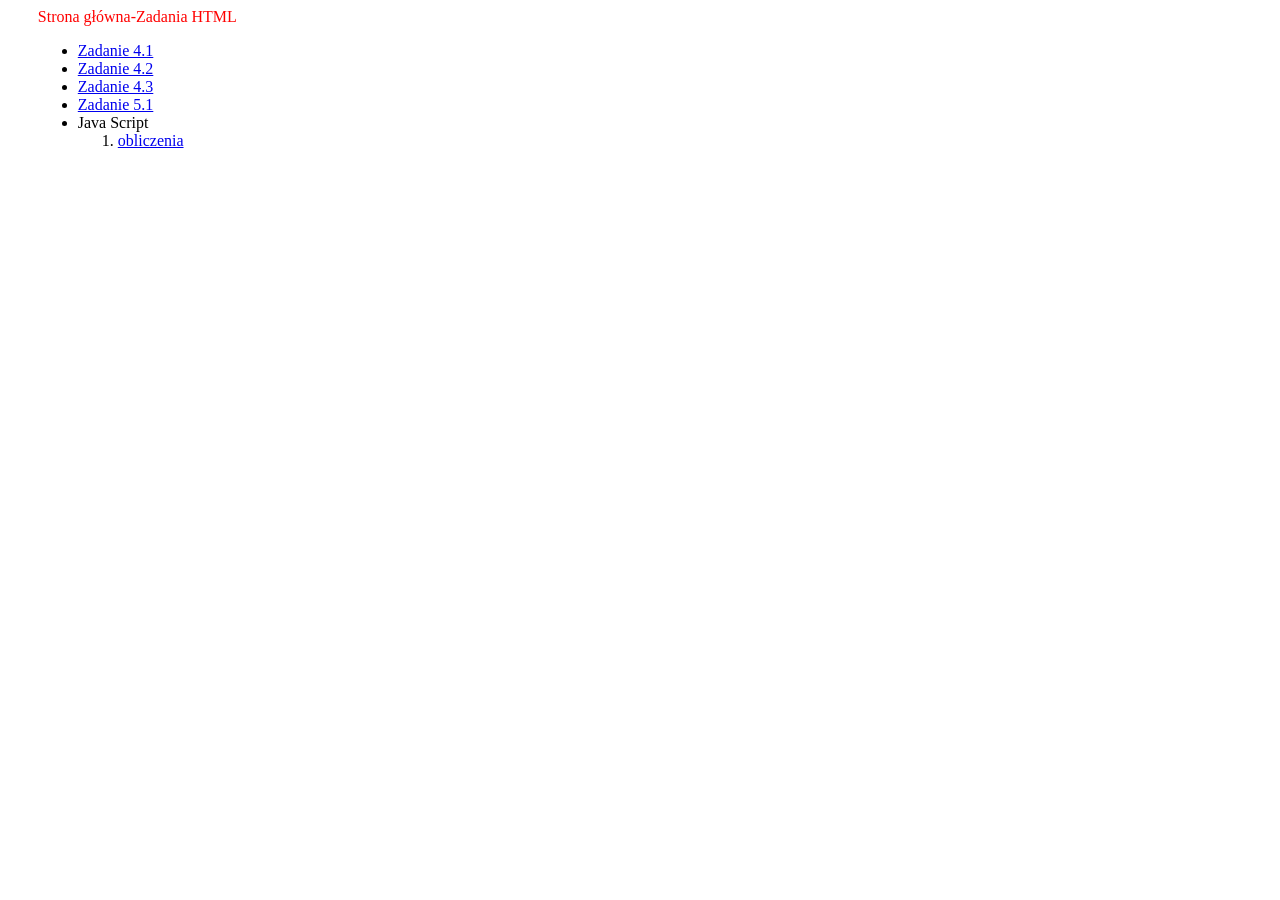
<file: index.html>
<!doctype html>
<html>
<head>
	<meta charset="utf-8">
	<meta name="description" content="Tu wpisz opis zawartości strony">
	<title>Tu wpisz tytuł strony</title>
	<style type="text/css">
body {margin-left : 1cm ; margin-right : 1cm; }
td {font-size : 24pt;  }
</style>
</head>
<body>

<span style="front-size: x-Large">
<span style="color: red">
<span style="font-family: Verdana">
Strona główna-Zadania HTML
</span>
</span>
</span>
<ul>
<li><a href="Zadanie4_1.html">Zadanie 4.1</a></li>
<li><a href="Zadanie4_2.html">Zadanie 4.2</a></li>
<li><a href="Zadanie4_3.html">Zadanie 4.3</a></li>
<li><a href="Zadanie5_1.html">Zadanie 5.1</a></li>
<li> Java Script</li>
	<ol>
<li><a href="obliczenia.html">obliczenia</a></li>
	</ol>
</ul>


</body>

</html>
</file>
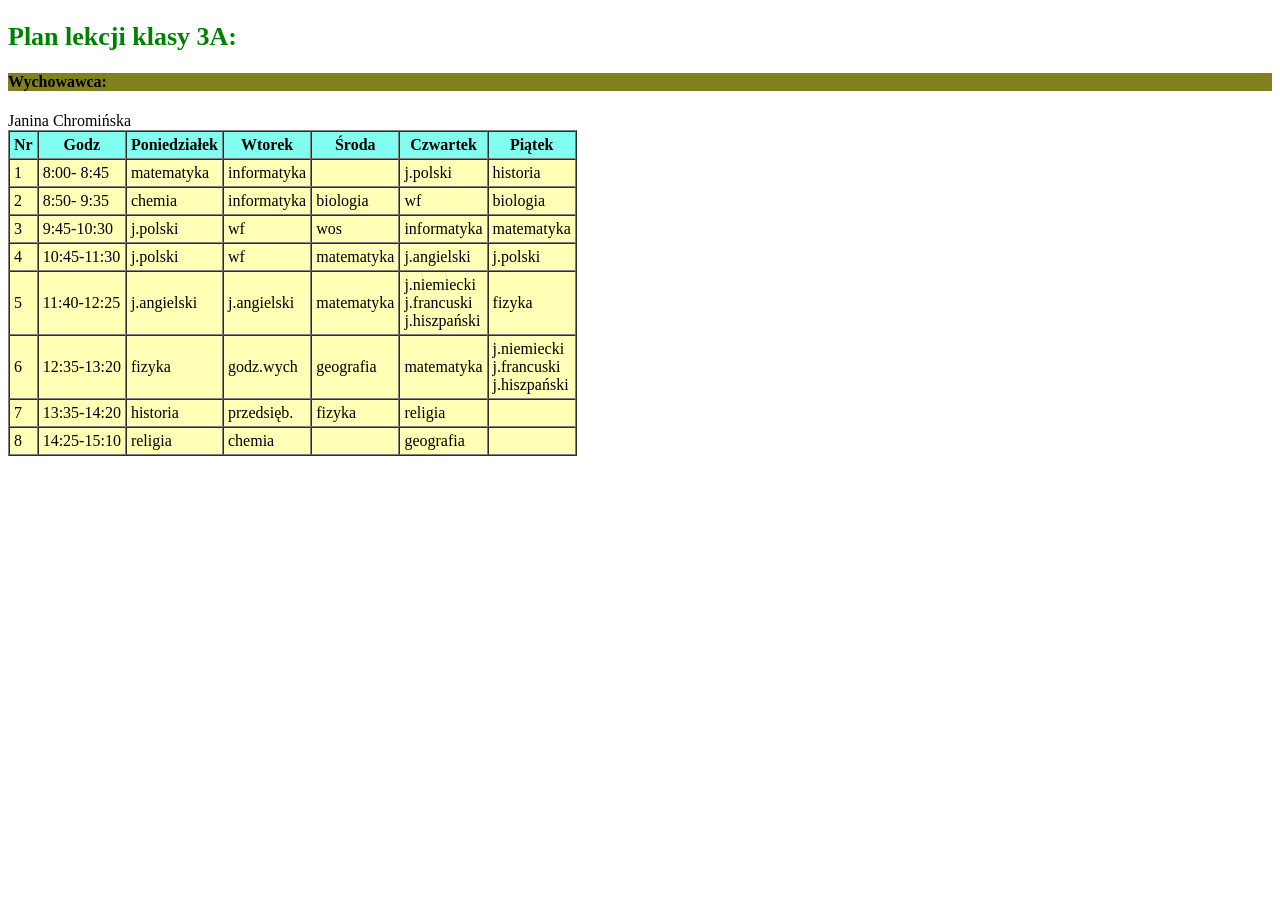
<file: 3A.html>
<!doctype html>
<html>
<head>
<title>3A</title>
<meta charset="UTF-8" />
<link rel="stylesheet" href="plan.css" type="text/css">
</head>
<body>
<h2>Plan lekcji klasy 3A:</h2>
<h4> Wychowawca:</h4>
Janina Chromińska
<table border="1" cellspacing="0" cellpadding="4">
<tr>
<th>Nr</th>
<th>Godz</th>
<th>Poniedziałek</th>
<th>Wtorek</th>
<th>Środa</th>
<th>Czwartek</th>
<th>Piątek</th>
</tr>
<tr>
<td>1</td>
<td> 8:00- 8:45</td>
<td>matematyka</td>
<td>informatyka</td>
<td>&nbsp;</td>
<td>j.polski</td>
<td>historia</td>
</tr>
<tr>
<td>2</td>
<td> 8:50- 9:35</td>
<td>chemia </td>
<td>informatyka</td>
<td>biologia</td>
<td>wf</td>
<td>biologia</td>
</tr>
<tr>
<td>3</td>
<td> 9:45-10:30</td>
<td>j.polski</td>
<td>wf</td>
<td>wos</td>
<td>informatyka</td>
<td>matematyka </td>
</tr>
<tr>
<td>4</td>
<td>10:45-11:30</td>
<td>j.polski</td>
<td>wf</td>
<td>matematyka</td>
<td>j.angielski</td>
<td>j.polski </td>
</tr>
<tr>
<td>5</td>
<td>11:40-12:25</td>
<td>j.angielski</td>
<td>j.angielski</td>
<td>matematyka </td>
<td>j.niemiecki<br>j.francuski<br>j.hiszpański</td>
<td>fizyka</td>
</tr>
<tr>
<td>6</td>
<td>12:35-13:20</td>
<td>fizyka </td>
<td>godz.wych </td>
<td>geografia </td>
<td>matematyka </td>
<td>j.niemiecki<br>j.francuski<br>j.hiszpański</td>
</tr>
<tr>
<td>7</td>
<td>13:35-14:20</td>
<td>historia </td>
<td>przedsięb.</td>
<td>fizyka</td>
<td>religia </td>
<td>&nbsp;</td>
</tr>
<tr>
<td>8</td>
<td>14:25-15:10</td>
<td>religia </td>
<td>chemia </td>
<td>&nbsp;</td>
<td>geografia </td>
<td>&nbsp;</td>
</tr>
</table>
</body>
</html>
</file>
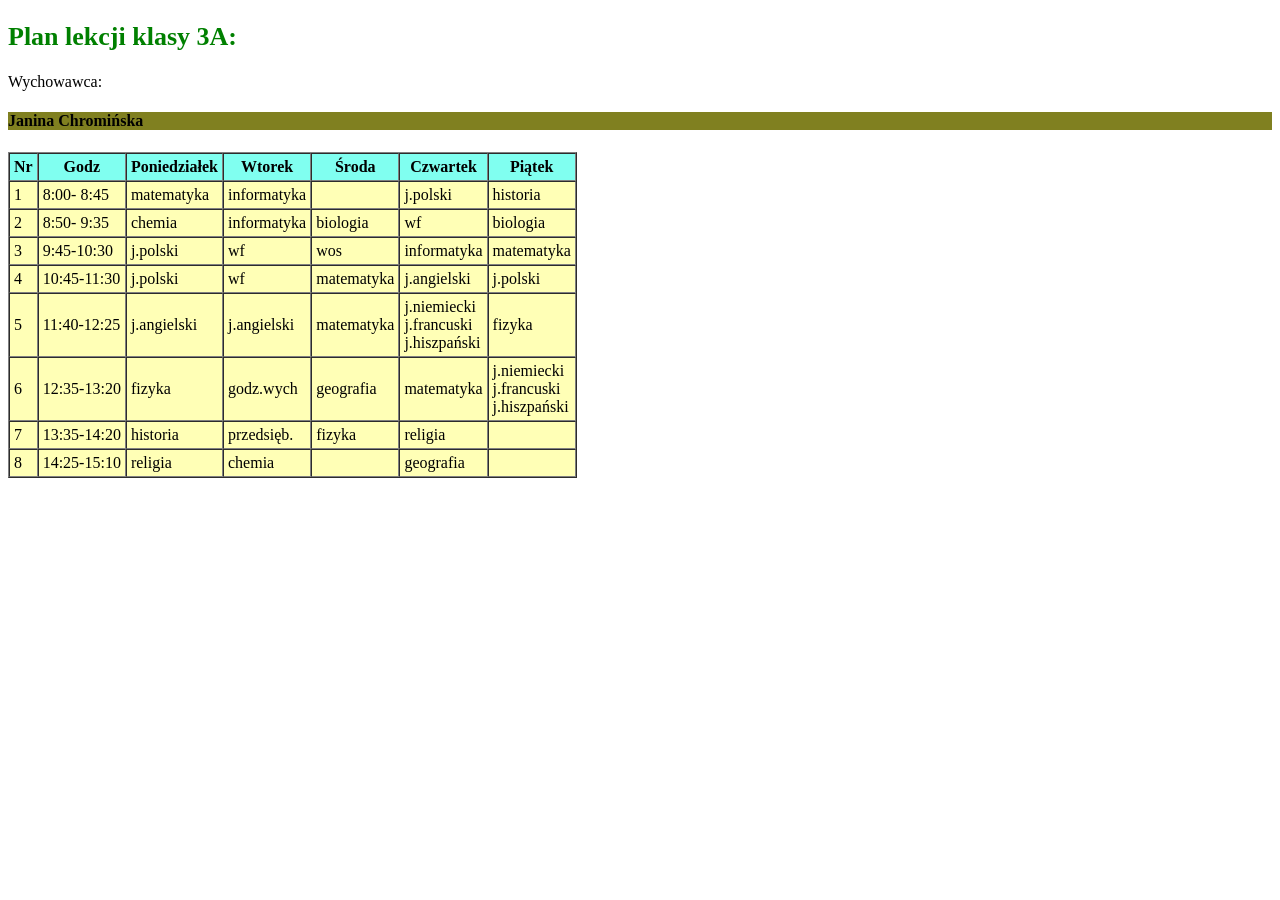
<file: 3B.html>
<!doctype html>
<html>
<head>
<title>3A</title>
<meta charset="UTF-8" /> 
<link rel="stylesheet" href="plan.css" type="text/css">
</head>
<body>
<h2>Plan lekcji klasy 3A:</h2>
<p> Wychowawca:</p>
<h4>Janina Chromińska</h4>
<table border="1" cellspacing="0" cellpadding="4">
<tr>
<th>Nr</th>
<th>Godz</th>
<th>Poniedziałek</th>
<th>Wtorek</th>
<th>Środa</th>
<th>Czwartek</th>
<th>Piątek</th>
</tr>
<tr>
<td>1</td>
<td> 8:00- 8:45</td>
<td>matematyka</td>
<td>informatyka</td>
<td>&nbsp;</td>
<td>j.polski</td>
<td>historia</td>
</tr>
<tr>
<td>2</td>
<td> 8:50- 9:35</td>
<td>chemia </td>
<td>informatyka</td>
<td>biologia</td>
<td>wf</td>
<td>biologia</td>
</tr>
<tr>
<td>3</td>
<td> 9:45-10:30</td>
<td>j.polski</td>
<td>wf</td>
<td>wos</td>
<td>informatyka</td>
<td>matematyka </td>
</tr>
<tr>
<td>4</td>
<td>10:45-11:30</td>
<td>j.polski</td>
<td>wf</td>
<td>matematyka</td>
<td>j.angielski</td>
<td>j.polski </td>
</tr>
<tr>
<td>5</td>
<td>11:40-12:25</td>
<td>j.angielski</td>
<td>j.angielski</td>
<td>matematyka </td>
<td>j.niemiecki<br>j.francuski<br>j.hiszpański</td>
<td>fizyka</td>
</tr>
<tr>
<td>6</td>
<td>12:35-13:20</td>
<td>fizyka </td>
<td>godz.wych </td>
<td>geografia </td>
<td>matematyka </td>
<td>j.niemiecki<br>j.francuski<br>j.hiszpański</td>
</tr>
<tr>
<td>7</td>
<td>13:35-14:20</td>
<td>historia </td>
<td>przedsięb.</td>
<td>fizyka</td>
<td>religia </td>
<td>&nbsp;</td>
</tr>
<tr>
<td>8</td>
<td>14:25-15:10</td>
<td>religia </td>
<td>chemia </td>
<td>&nbsp;</td>
<td>geografia </td>
<td>&nbsp;</td>
</tr>
</table>
</body>
</html>
</file>
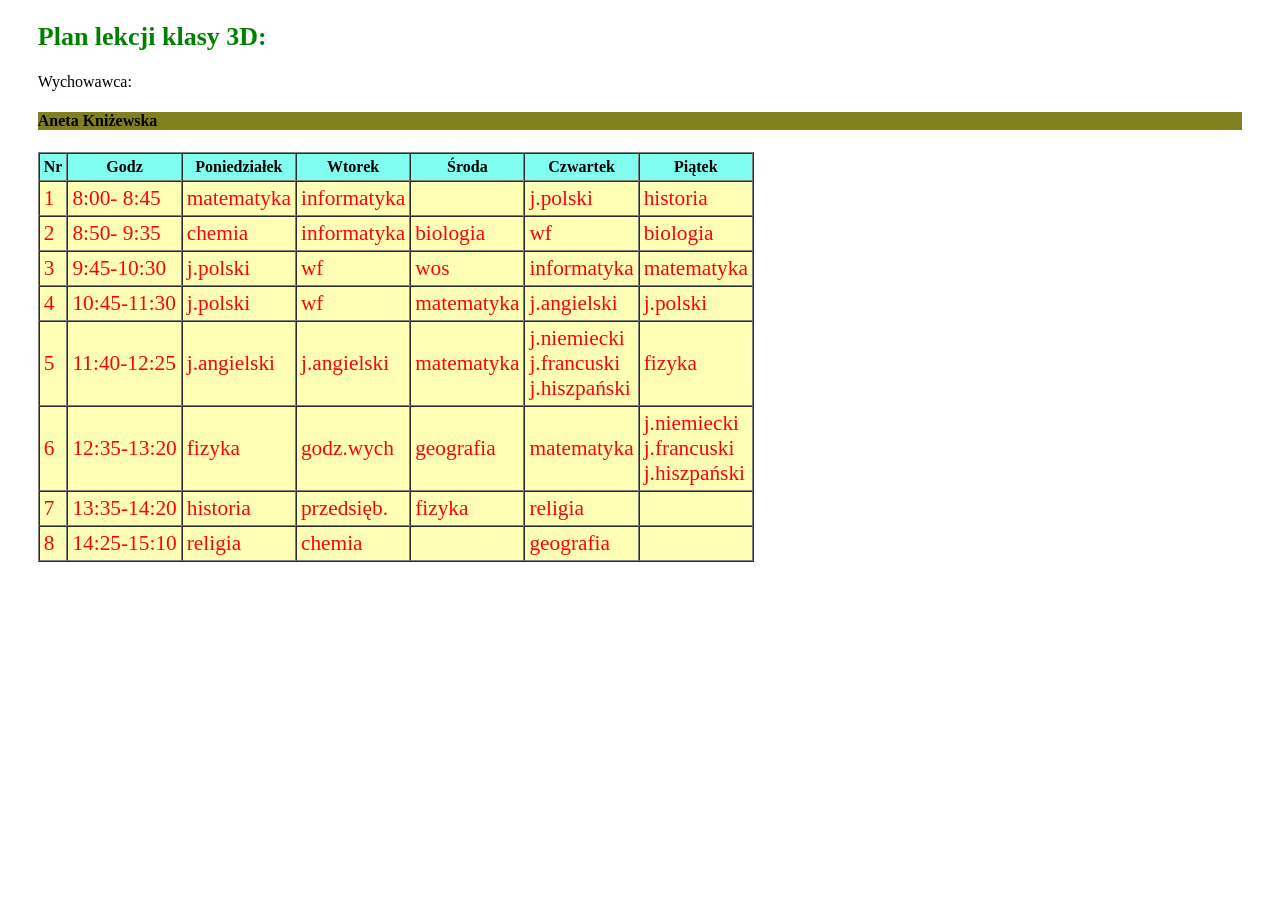
<file: 3D.html>
<!doctype html>
<html>
<head>
<title>3A</title>
<meta charset="UTF-8" /> 
<link rel="stylesheet" href="plan.css" type="text/css">
<style type="text/css">
body {margin-left : 1cm ; margin-right : 1cm; }
td {font-size : 16pt; color : #FF0010; }
</style>
</head>
<body>
<h2>Plan lekcji klasy 3D:</h2>
<p> Wychowawca:</p>
<h4>Aneta Kniżewska</h4>
<table border="1" cellspacing="0" cellpadding="4">
<tr>
<th>Nr</th>
<th>Godz</th>
<th>Poniedziałek</th>
<th>Wtorek</th>
<th>Środa</th>
<th>Czwartek</th>
<th>Piątek</th>
</tr>
<tr>
<td>1</td>
<td> 8:00- 8:45</td>
<td>matematyka</td>
<td>informatyka</td>
<td>&nbsp;</td>
<td>j.polski</td>
<td>historia</td>
</tr>
<tr>
<td>2</td>
<td> 8:50- 9:35</td>
<td>chemia </td>
<td>informatyka</td>
<td>biologia</td>
<td>wf</td>
<td>biologia</td>
</tr>
<tr>
<td>3</td>
<td> 9:45-10:30</td>
<td>j.polski</td>
<td>wf</td>
<td>wos</td>
<td>informatyka</td>
<td>matematyka </td>
</tr>
<tr>
<td>4</td>
<td>10:45-11:30</td>
<td>j.polski</td>
<td>wf</td>
<td>matematyka</td>
<td>j.angielski</td>
<td>j.polski </td>
</tr>
<tr>
<td>5</td>
<td>11:40-12:25</td>
<td>j.angielski</td>
<td>j.angielski</td>
<td>matematyka </td>
<td>j.niemiecki<br>j.francuski<br>j.hiszpański</td>
<td>fizyka</td>
</tr>
<tr>
<td>6</td>
<td>12:35-13:20</td>
<td>fizyka </td>
<td>godz.wych </td>
<td>geografia </td>
<td>matematyka </td>
<td>j.niemiecki<br>j.francuski<br>j.hiszpański</td>
</tr>
<tr>
<td>7</td>
<td>13:35-14:20</td>
<td>historia </td>
<td>przedsięb.</td>
<td>fizyka</td>
<td>religia </td>
<td>&nbsp;</td>
</tr>
<tr>
<td>8</td>
<td>14:25-15:10</td>
<td>religia </td>
<td>chemia </td>
<td>&nbsp;</td>
<td>geografia </td>
<td>&nbsp;</td>
</tr>
</table>
</body>
</html>
</file>
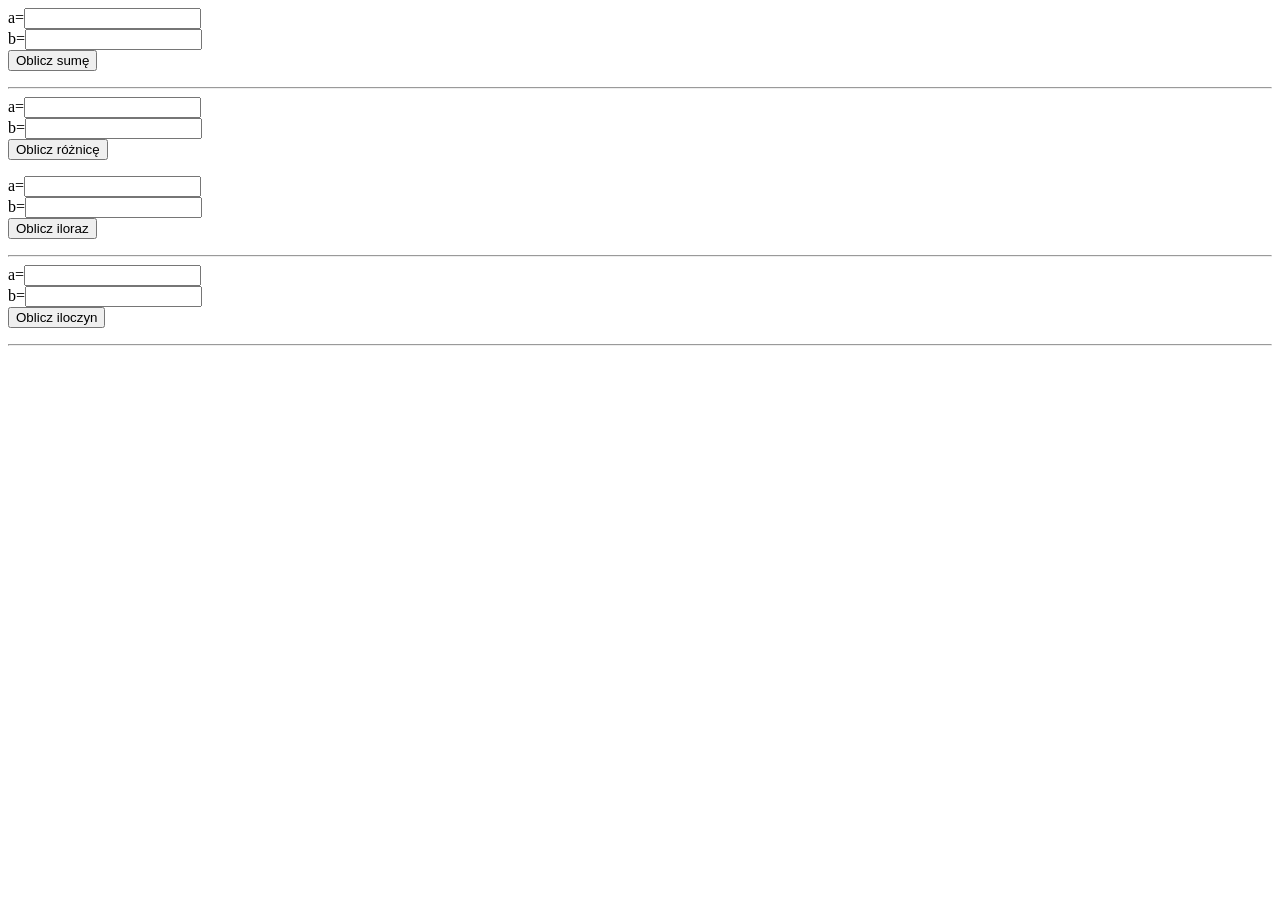
<file: obliczenia.html>
<html>
<head>
  <meta charset="utf-8">  
  <title>[ Tytul dokumentu ]</title>
</head>
<body>
<script language="JavaScript">

function dodawanie() {
/* Odwo³anie do formularza i jego elementów przez nazwê*/
var skl1=parseFloat(document.Form.a.value);
var skl2=parseFloat(document.Form.b.value);
var wynik = skl1+skl2;
alert(wynik);
}
</script>

<form name="Form">
a=<input type="Text" name="a"><br>
b=<input type="Text" name="b"><br>
<input type="Button" value="Oblicz sumę" onclick="dodawanie()">
</form>
<hr>

<script language="JavaScript">
function odejmowanie() {
/* Odwo³anie do formularza i jego elementów przez indeks
Formularz o nazwie jakas_wymyslona_nazwa1 jest drugim formularzem w dokumencie wiêc ma indeks równy 1
Pole tekstowe o nazwie jakas_wymyslona_nazwa2 jest pierwszym elementem formularza wiêc ma indeks równy 0
*/
var skl1=parseFloat(document.forms[1].elements[0].value);
var skl2=parseFloat(document.forms[1].elements[1].value);
var wynik = skl1-skl2;
alert(wynik);
}
</script>



<form name="jakas_wymyslona_nazwa1">
a=<input type="Text" name="jakas_wymyslona_nazwa2"><br>
b=<input type="Text" name="jakas_wymyslona_nazwa3"><br>
<input type="Button" value="Oblicz różnicę" onclick="odejmowanie()">
</form>



<script language="JavaScript">

function mno¿enie() {
/* Odwo³anie do formularza i jego elementów przez nazwê*/
var skl1=parseFloat(document.Form1.a.value);
var skl2=parseFloat(document.Form1.b.value);
var wynik = skl1*skl2;
alert(wynik);
}
</script>

<form name="Form1">
a=<input type="Text" name="a"><br>
b=<input type="Text" name="b"><br>
<input type="Button" value="Oblicz iloraz" onclick="mno¿enie()">
</form>
<hr>

<script language="JavaScript">

function dzielenie() {
/* Odwo³anie do formularza i jego elementów przez nazwê*/
var skl1=parseFloat(document.Form2.a.value);
var skl2=parseFloat(document.Form2.b.value);
var wynik = skl1/skl2;
alert(wynik);
}
</script>

<form name="Form2">
a=<input type="Text" name="a"><br>
b=<input type="Text" name="b"><br>
<input type="Button" value="Oblicz iloczyn" onclick="dzielenie()">
</form>
<hr>

</body>
</html>
</file>
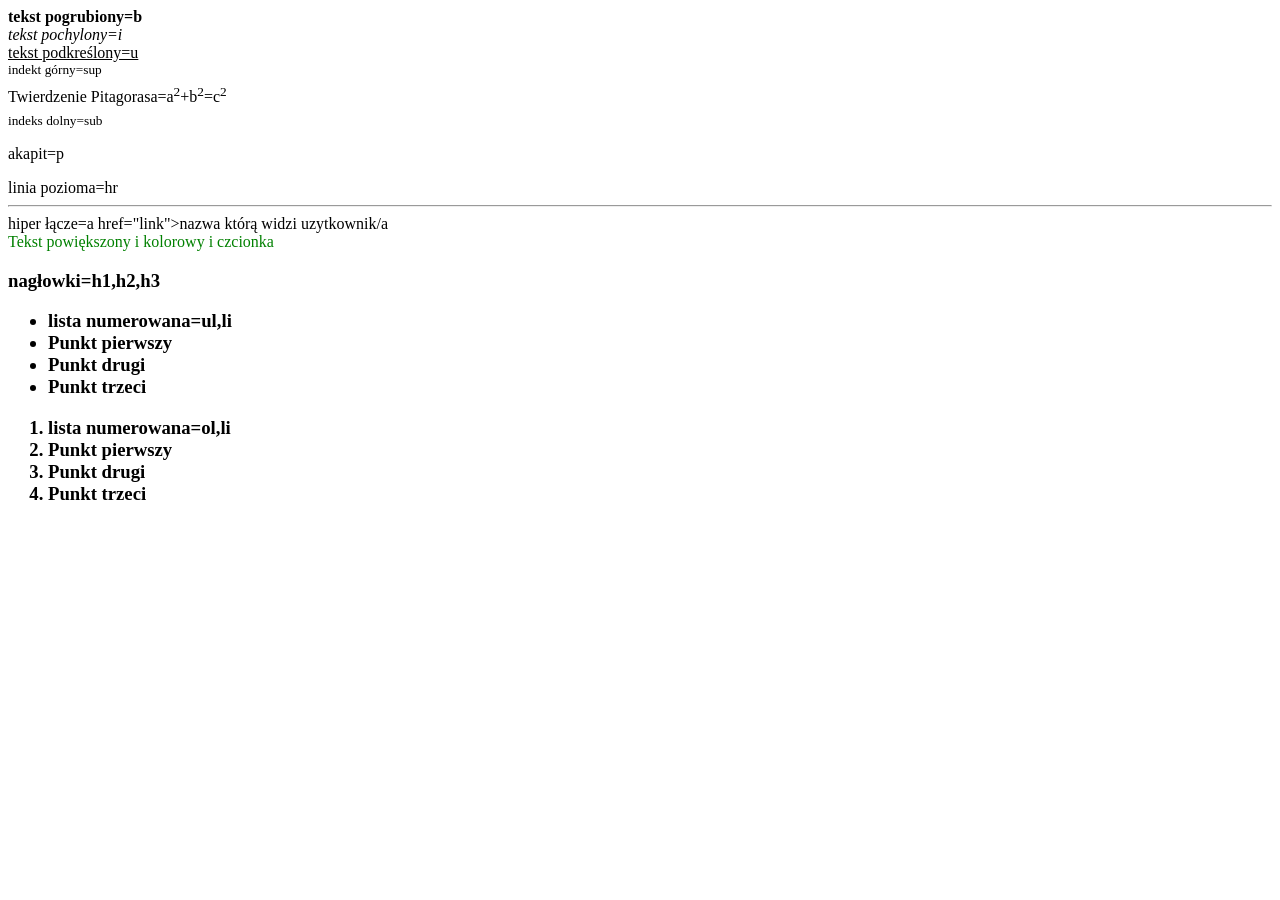
<file: Zadanie4_1.html>
<!doctype html>
<html>
<head>
	<meta charset="utf-8">
	<meta name="description" content="Tu wpisz opis zawartości strony">
	<title>Tu wpisz tytuł strony</title>
</head>
<body>

<b>tekst pogrubiony=b</b><br>
<i>tekst pochylony=i</i><br>
<u>tekst podkreślony=u</u><br>
<sup>indekt górny=sup</sup><br>
Twierdzenie Pitagorasa=a<sup>2</sup>+b<sup>2</sup>=c<sup>2</sup><br>
<sub>indeks dolny=sub</sub><br>
<p>akapit=p</p>
linia pozioma=hr <hr>
hiper łącze=a href="link">nazwa którą widzi uzytkownik/a <br>
<span style="front-size: x-Large">
<span style="color: green">
<span style="font-family: Verdana">
Tekst powiększony i kolorowy i czcionka
</span>
</span>
</span>
<h3>nagłowki=h1,h2,h3
<ul>
<li>lista numerowana=ul,li</li>
<li>Punkt pierwszy</li>
<li>Punkt drugi</li>
<li>Punkt trzeci</li>
</ul>

<ol>
<li>lista numerowana=ol,li</li>
<li>Punkt pierwszy</li>
<li>Punkt drugi</li>
<li>Punkt trzeci</li>
</ol>

<table style="border>
<tr>
<th>klasa</th>
	<td>klasa 1a</td>	
	<td>klasa 1b</td>
	<td>klasa 1c</td>
</tr>
<tr>
<th>średnia</th>
	<td>3.3</td>	
	<td>5.0</td>
	<td>2.6</td>
</tr>
</table>


</body>
</html>
</file>
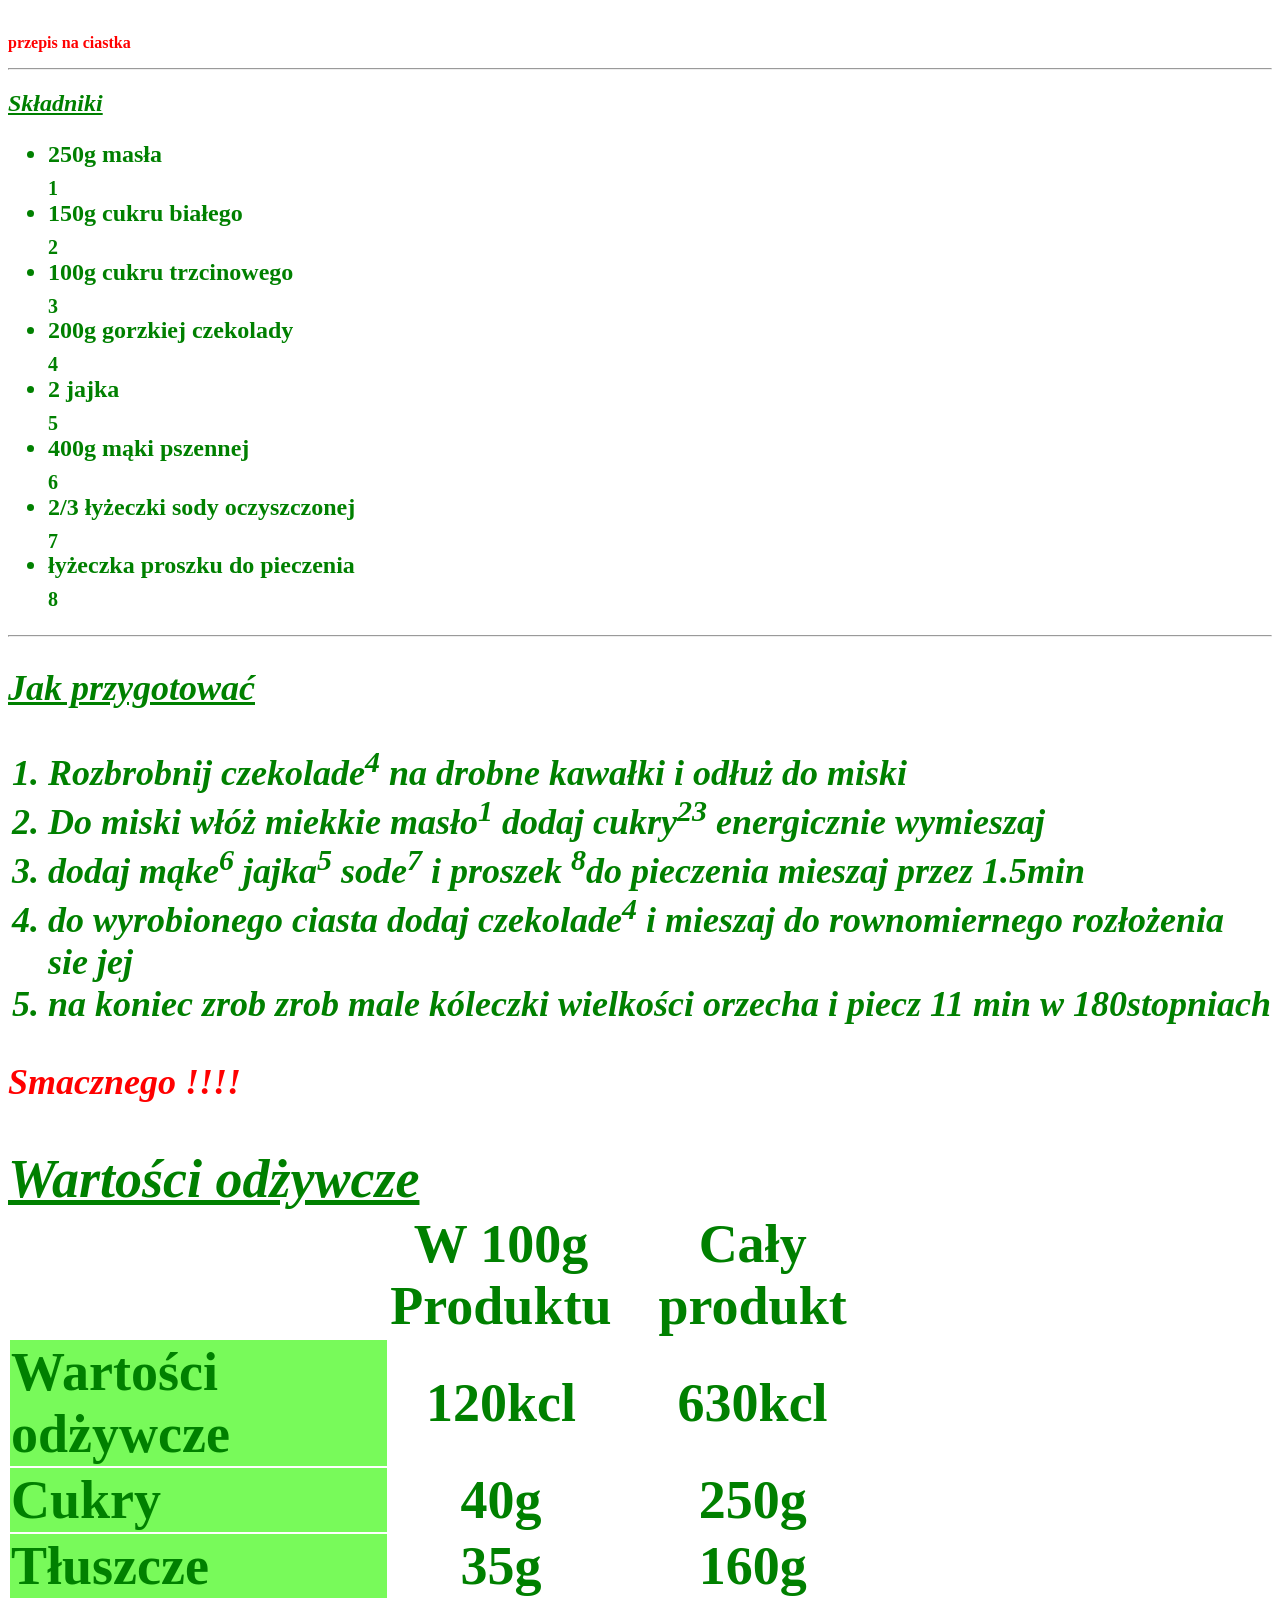
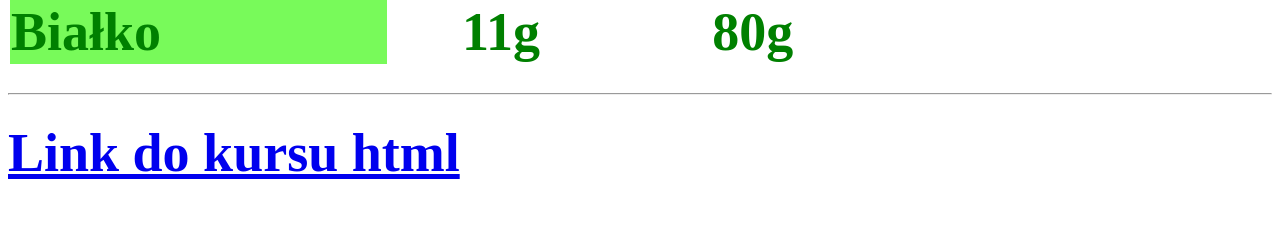
<file: zadanie4_2.html>
<!doctype html>
<html>
<head>
	<meta charset="utf-8">
	<meta name="description" content="Tu wpisz opis zawartości strony">
	<title>Tu wpisz tytuł strony</title>
</head>
<body>
<span style="front-size: x-Large">
<span style="color: red">
<span style="font-family: Verdana">
<p>
<b>
<br>przepis na ciastka</br><hr>
</b>
</p>
</span>
</span>
</span>
<span style="color: green">
<h2><i><u><b>Składniki</i></u></b>
</span>
<span style="front-size: medium">
<ul>
<li>250g masła</li><sub>1</sub>
<li>150g cukru białego</li><sub>2</sub>
<li>100g cukru trzcinowego</li><sub>3</sub>
<li>200g gorzkiej czekolady</li><sub>4</sub>
<li>2 jajka</li><sub>5</sub>
<li>400g mąki pszennej</li><sub>6</sub>
<li>2/3 łyżeczki sody oczyszczonej </li><sub>7</sub>
<li>łyżeczka proszku do pieczenia</li><sub>8</sub>
</ul>
</span>
<hr>
<span style="color: green">
<h2><i><u><b>Jak przygotować</i></u></b>
</span>
<i>
<span style="front-size: medium">
<ol>
<li>Rozbrobnij czekolade<sup>4</sup> na drobne kawałki i odłuż do miski <br></li>
<li>Do miski włóż miekkie masło<sup>1</sup> dodaj cukry<sup>2</sup><sup>3</sup> energicznie wymieszaj <br></li>
<li>dodaj mąke<sup>6</sup> jajka<sup>5</sup> sode<sup>7</sup> i proszek <sup>8</sup>do pieczenia mieszaj przez 1.5min <br></li>
<li>do wyrobionego ciasta dodaj czekolade<sup>4</sup> i mieszaj do rownomiernego rozłożenia sie jej <br></li>
<li>na koniec zrob zrob male kóleczki wielkości orzecha i piecz 11 min w 180stopniach <br></li>
</ol>
<span style="color: red">
<span style="front-size: Large">
Smacznego !!!!
</span>
</span>
</span>
</i>
<span style="color: green">
<h2><i><u><b>Wartości odżywcze</i></u></b>
</span>
<span style="front-size: medium">
<table style="width: 70%;">
	<tr>
		<td style="text-align: center;"></td>
		<td style="text-align: center;">W 100g<br>Produktu</td>
		<td style="text-align: center;">Cały produkt</td>
	</tr>
	<tr>
		<td style="background-color: rgb(120, 250, 90);">Wartości odżywcze</td>
		<td style="text-align: center;">120kcl</td>
		<td style="text-align: center;">630kcl</td>
	</tr>
	<tr>
		<td style="background-color: rgb(120, 250, 90);">Cukry</td>
		<td style="text-align: center;">40g</td>
		<td style="text-align: center;">250g</td>
	</tr>
	<tr>
		<td style="background-color: rgb(120, 250, 90);">Tłuszcze</td>
		<td style="text-align: center;">35g</td>
		<td style="text-align: center;">160g</td>
	</tr>
	<tr>
		<td style="background-color: rgb(120, 250, 90);">Białko</td>
		<td style="text-align: center;">11g</td>
		<td style="text-align: center;">80g</td>
	</tr>
</table>
<hr>
<a href="https://www.kurshtml.edu.pl/index.html">Link do kursu html</a>
</span>
</body>
</html>
</file>
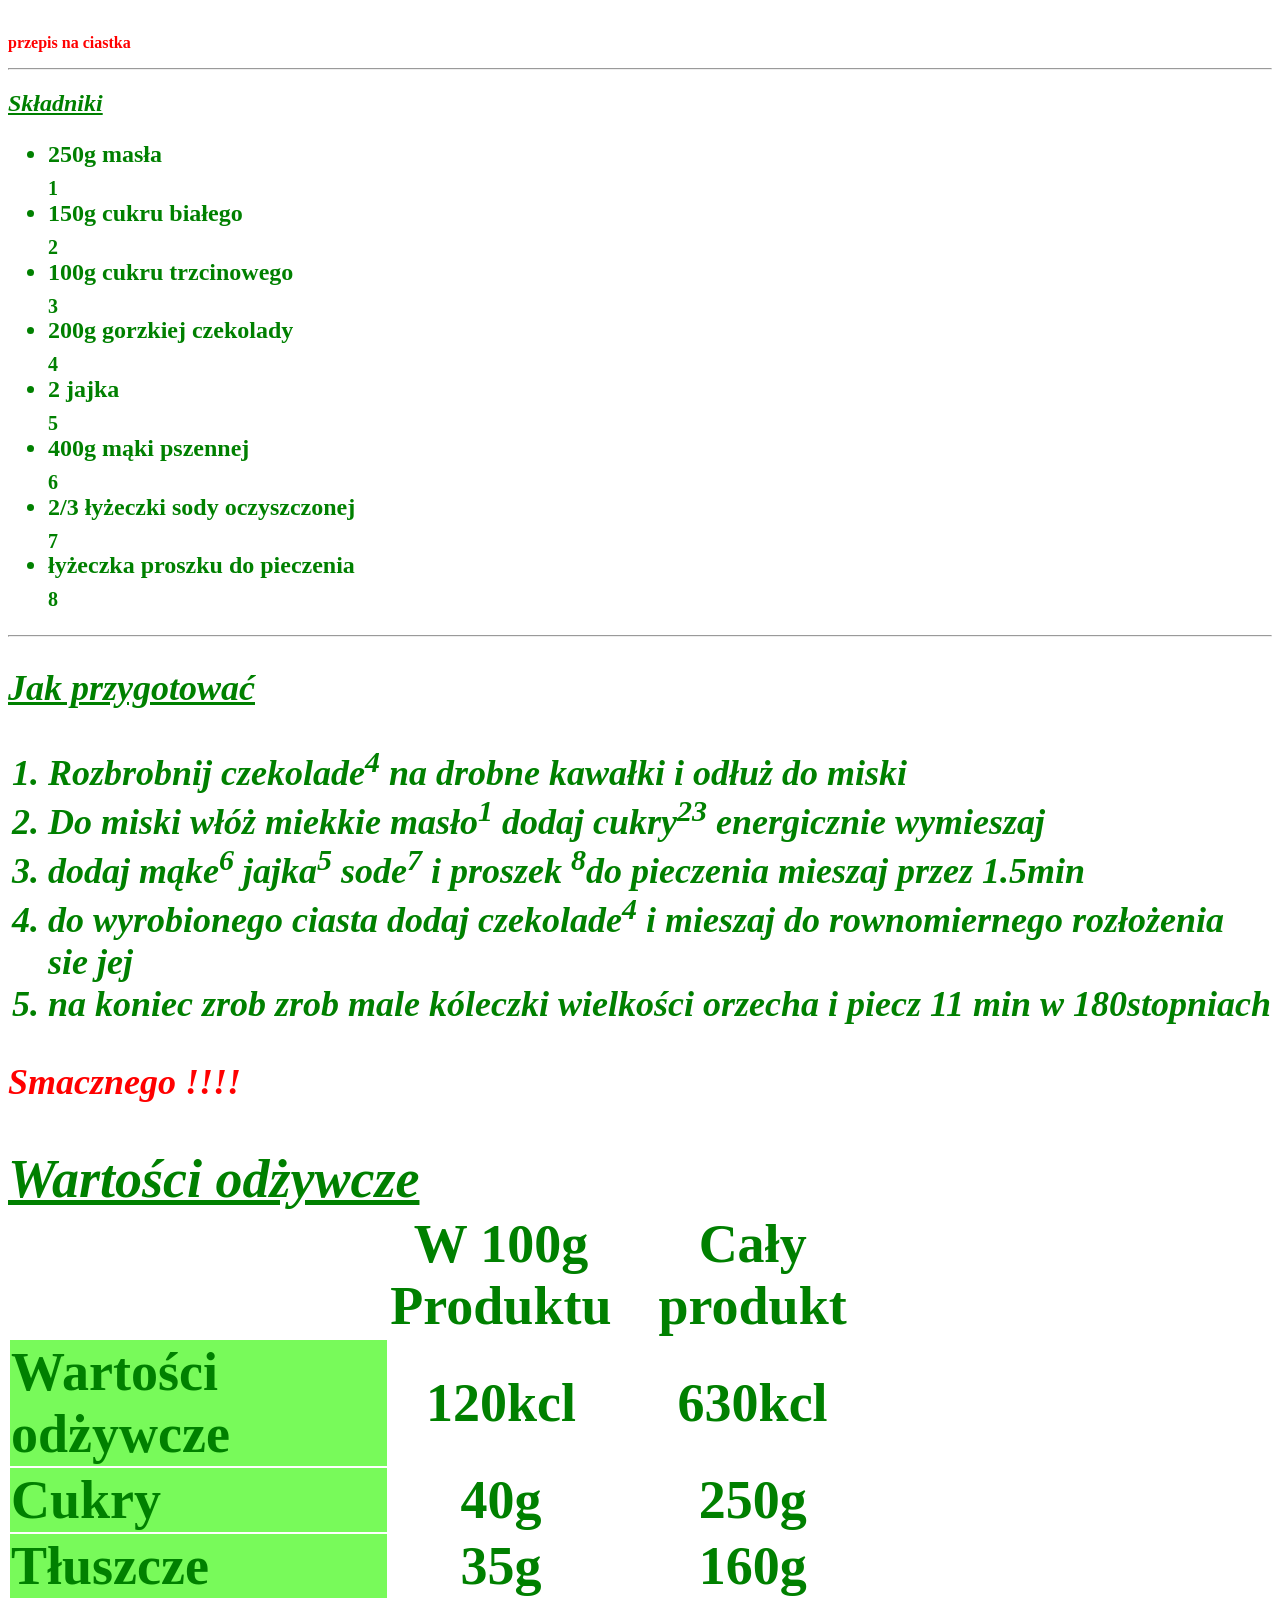
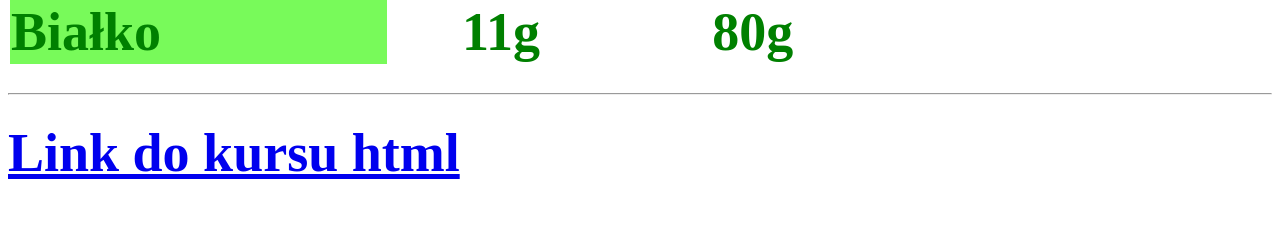
<file: Zadanie4_2.html>
<!doctype html>
<html>
<head>
	<meta charset="utf-8">
	<meta name="description" content="Tu wpisz opis zawartości strony">
	<title>Tu wpisz tytuł strony</title>
</head>
<body>
<span style="front-size: x-Large">
<span style="color: red">
<span style="font-family: Verdana">
<p>
<b>
<br>przepis na ciastka</br><hr>
</b>
</p>
</span>
</span>
</span>
<span style="color: green">
<h2><i><u><b>Składniki</i></u></b>
</span>
<span style="front-size: medium">
<ul>
<li>250g masła</li><sub>1</sub>
<li>150g cukru białego</li><sub>2</sub>
<li>100g cukru trzcinowego</li><sub>3</sub>
<li>200g gorzkiej czekolady</li><sub>4</sub>
<li>2 jajka</li><sub>5</sub>
<li>400g mąki pszennej</li><sub>6</sub>
<li>2/3 łyżeczki sody oczyszczonej </li><sub>7</sub>
<li>łyżeczka proszku do pieczenia</li><sub>8</sub>
</ul>
</span>
<hr>
<span style="color: green">
<h2><i><u><b>Jak przygotować</i></u></b>
</span>
<i>
<span style="front-size: medium">
<ol>
<li>Rozbrobnij czekolade<sup>4</sup> na drobne kawałki i odłuż do miski <br></li>
<li>Do miski włóż miekkie masło<sup>1</sup> dodaj cukry<sup>2</sup><sup>3</sup> energicznie wymieszaj <br></li>
<li>dodaj mąke<sup>6</sup> jajka<sup>5</sup> sode<sup>7</sup> i proszek <sup>8</sup>do pieczenia mieszaj przez 1.5min <br></li>
<li>do wyrobionego ciasta dodaj czekolade<sup>4</sup> i mieszaj do rownomiernego rozłożenia sie jej <br></li>
<li>na koniec zrob zrob male kóleczki wielkości orzecha i piecz 11 min w 180stopniach <br></li>
</ol>
<span style="color: red">
<span style="front-size: Large">
Smacznego !!!!
</span>
</span>
</span>
</i>
<span style="color: green">
<h2><i><u><b>Wartości odżywcze</i></u></b>
</span>
<span style="front-size: medium">
<table style="width: 70%;">
	<tr>
		<td style="text-align: center;"></td>
		<td style="text-align: center;">W 100g<br>Produktu</td>
		<td style="text-align: center;">Cały produkt</td>
	</tr>
	<tr>
		<td style="background-color: rgb(120, 250, 90);">Wartości odżywcze</td>
		<td style="text-align: center;">120kcl</td>
		<td style="text-align: center;">630kcl</td>
	</tr>
	<tr>
		<td style="background-color: rgb(120, 250, 90);">Cukry</td>
		<td style="text-align: center;">40g</td>
		<td style="text-align: center;">250g</td>
	</tr>
	<tr>
		<td style="background-color: rgb(120, 250, 90);">Tłuszcze</td>
		<td style="text-align: center;">35g</td>
		<td style="text-align: center;">160g</td>
	</tr>
	<tr>
		<td style="background-color: rgb(120, 250, 90);">Białko</td>
		<td style="text-align: center;">11g</td>
		<td style="text-align: center;">80g</td>
	</tr>
</table>
<hr>
<a href="https://www.kurshtml.edu.pl/index.html">Link do kursu html</a>
</span>
</body>

</html>
</file>
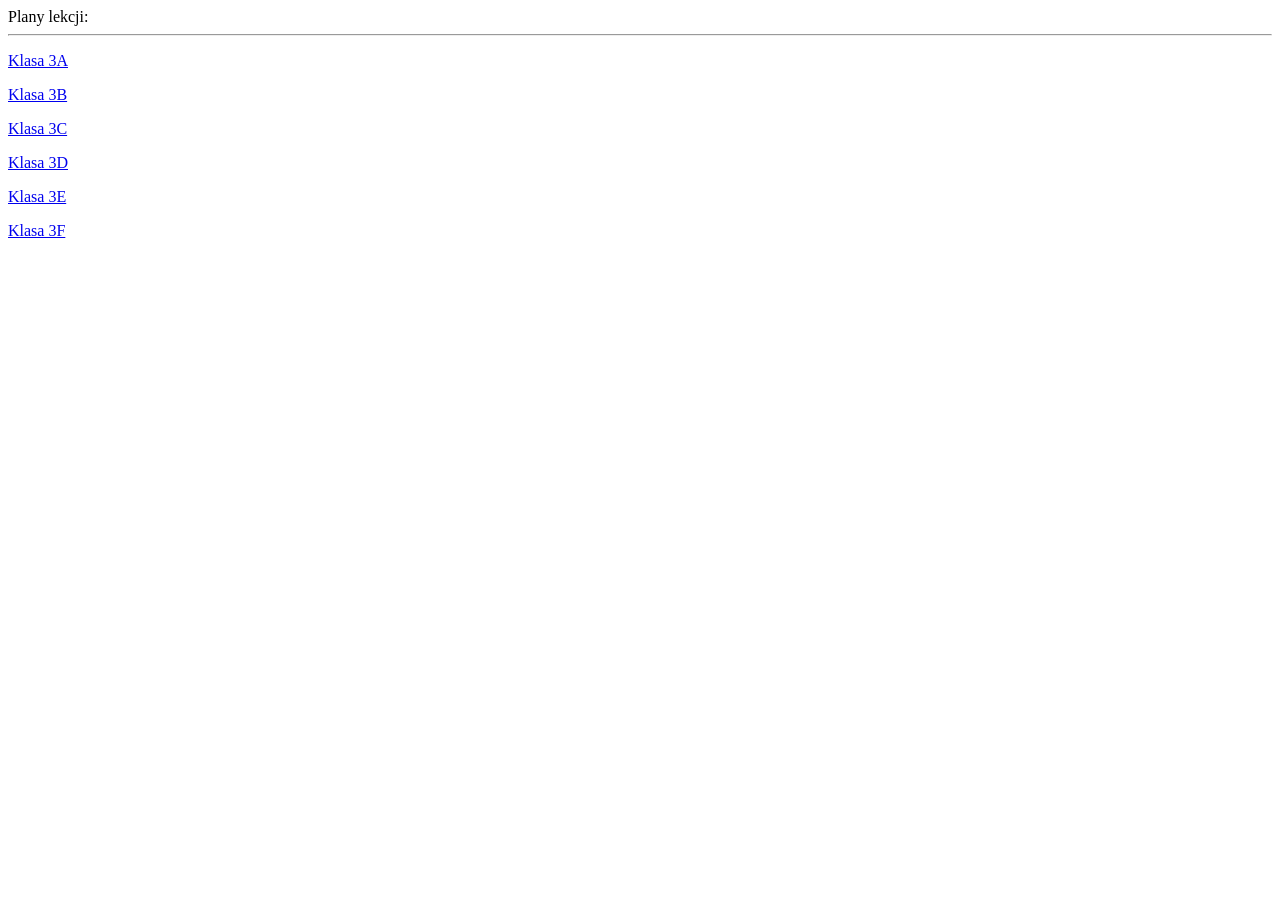
<file: Zadanie5_1.html>
<!doctype html>
<html><head>
<meta charset=UTF-8" /> 
<meta http-equiv="Content-Language" content="pl">
<meta name="description" content="Plany lekcji">
<title>Plany lekcji</title>
</head>
<body>
Plany lekcji:
<hr>
<p><a href="3A.html">Klasa 3A</p>
<p><a href="3B.html">Klasa 3B</p>
<p><a href="3C.html">Klasa 3C</p>
<p><a href="3D.html">Klasa 3D</p>
<p><a href="3E.html">Klasa 3E</p>
<p><a href="3F.html">Klasa 3F</p>

</body>
</html>
</file>
<file: plan.css>
h4{
	
    background-color: #808020;
}

h2{
	font-size: 26px;
	color: green;
}

th{
    background-color:#80FFF0;
}
td{
	background-color:#FFFFB6;
}
</file>
